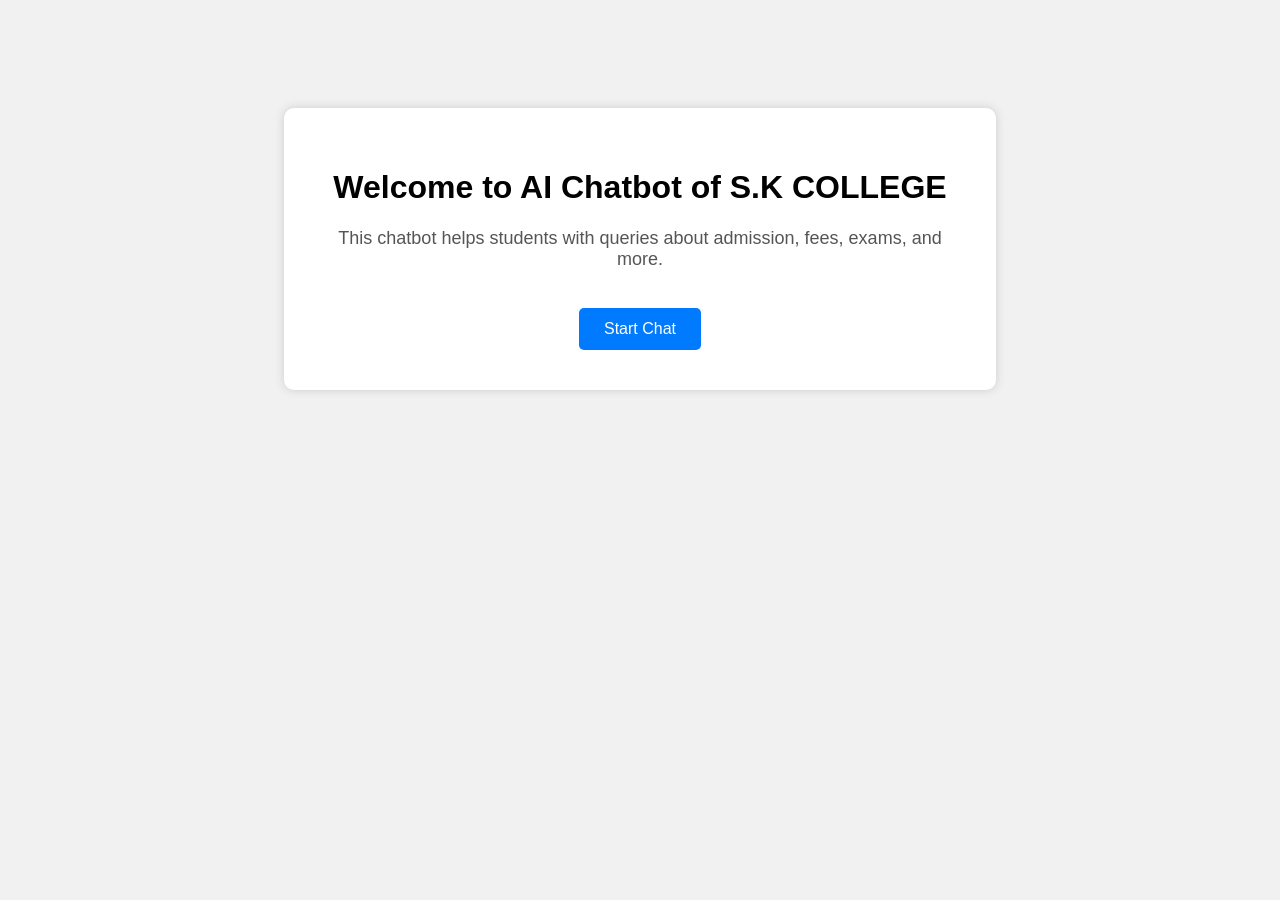
<file: templates/home.html>
<!DOCTYPE html>
<html>
<head>
    <title>Welcome - AI Chatbot</title>
    <style>
        body {
            font-family: Arial, sans-serif;
            background: #f1f1f1;
            text-align: center;
            padding-top: 100px;
        }
        .container {
            background: white;
            margin: auto;
            padding: 40px;
            border-radius: 10px;
            box-shadow: 0 0 10px #ccc;
            width: 50%;
        }
<div style="text-align: center; margin-bottom: 10px;">
  <img src="{{ url_for('static', filename='logo.png') }}" alt="College Logo" width="100" height="100">
</div>

        h1 {
            color: #333;
        }
        p {
            font-size: 18px;
            color: #555;
        }
        a.button {
            display: inline-block;
            padding: 12px 25px;
            background-color: #007bff;
            color: white;
            border-radius: 5px;
            font-size: 16px;
            text-decoration: none;
            margin-top: 20px;
        }
        a.button:hover {
            background-color: #0056b3;
        }
    </style>
</head>
<body>
    <div class="container">
        <h1>Welcome to AI Chatbot of S.K COLLEGE</h1>
        <p>This chatbot helps students with queries about admission, fees, exams, and more.</p>
        <a href="/chat" class="button">Start Chat</a>
    </div>
</body>
</html>
</file>
